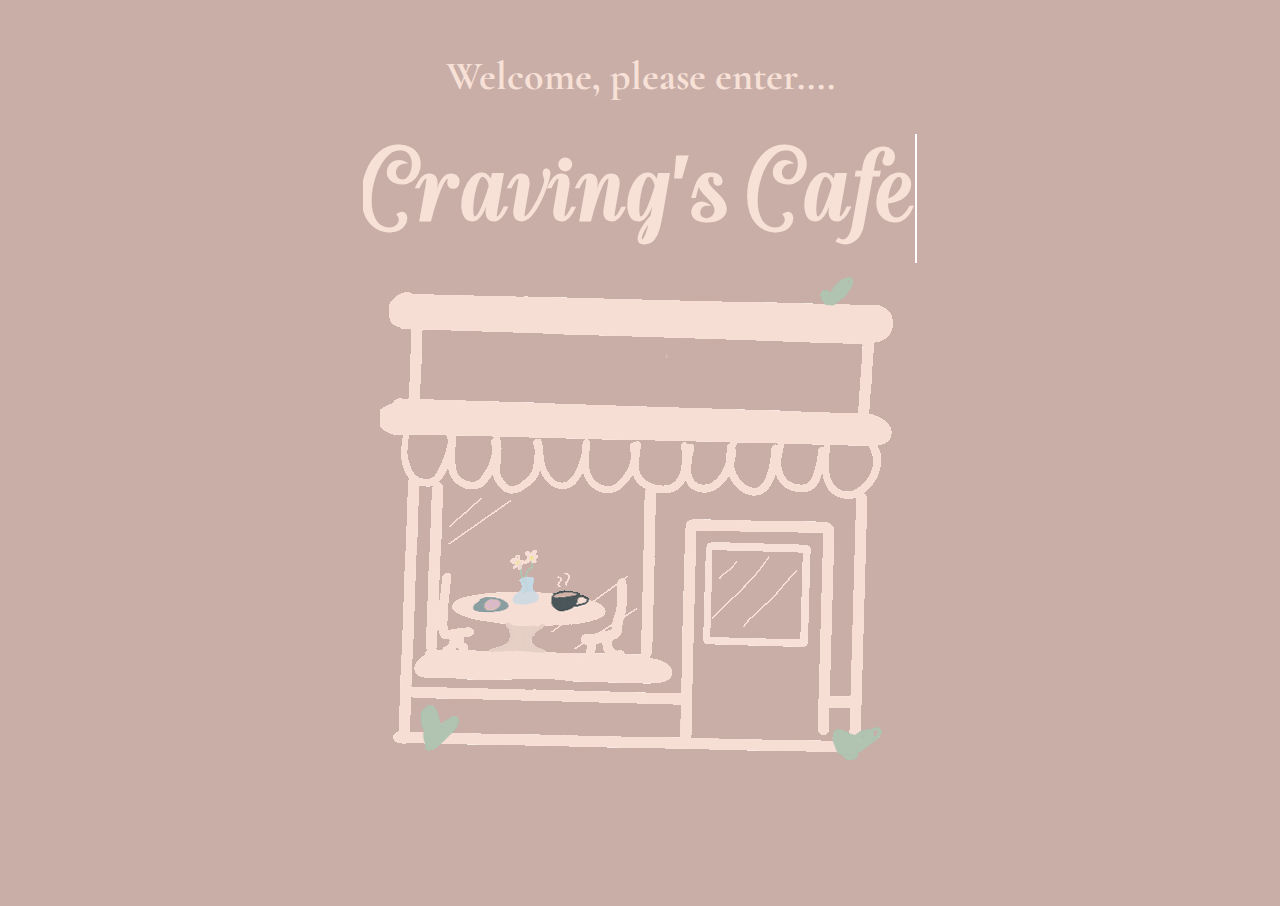
<file: index.html>
<!DOCTYPE html>
<html lang="en" dir="ltr">
  <head>
    <meta charset="utf-8">
    <title>Welcome</title>
    <link rel="stylesheet" href="style.css">
    <link rel="preconnect" href="https://fonts.googleapis.com">
<link rel="preconnect" href="https://fonts.gstatic.com" crossorigin>
<link href="https://fonts.googleapis.com/css2?family=Cormorant+Garamond:ital,wght@0,500;0,600;0,700;1,500;1,700&display=swap" rel="stylesheet">

  </head>
  <body class="bg1">
   <div class="centerallign">

<div class="">
<h3 class="color-beige">Welcome, please enter....</h3>
</div>
</div>
<div class="centerallign">
<div class="typed-out">
<h1 class="color-beige">Craving's Cafe</h1>
</div>
</div>
<div class="centerallign">
<a href="homepage.html">
<img src="library/ezgif.com-gif-maker.gif" alt="cafe outline">
</a>
</div>

  </body>
</html>
</file>
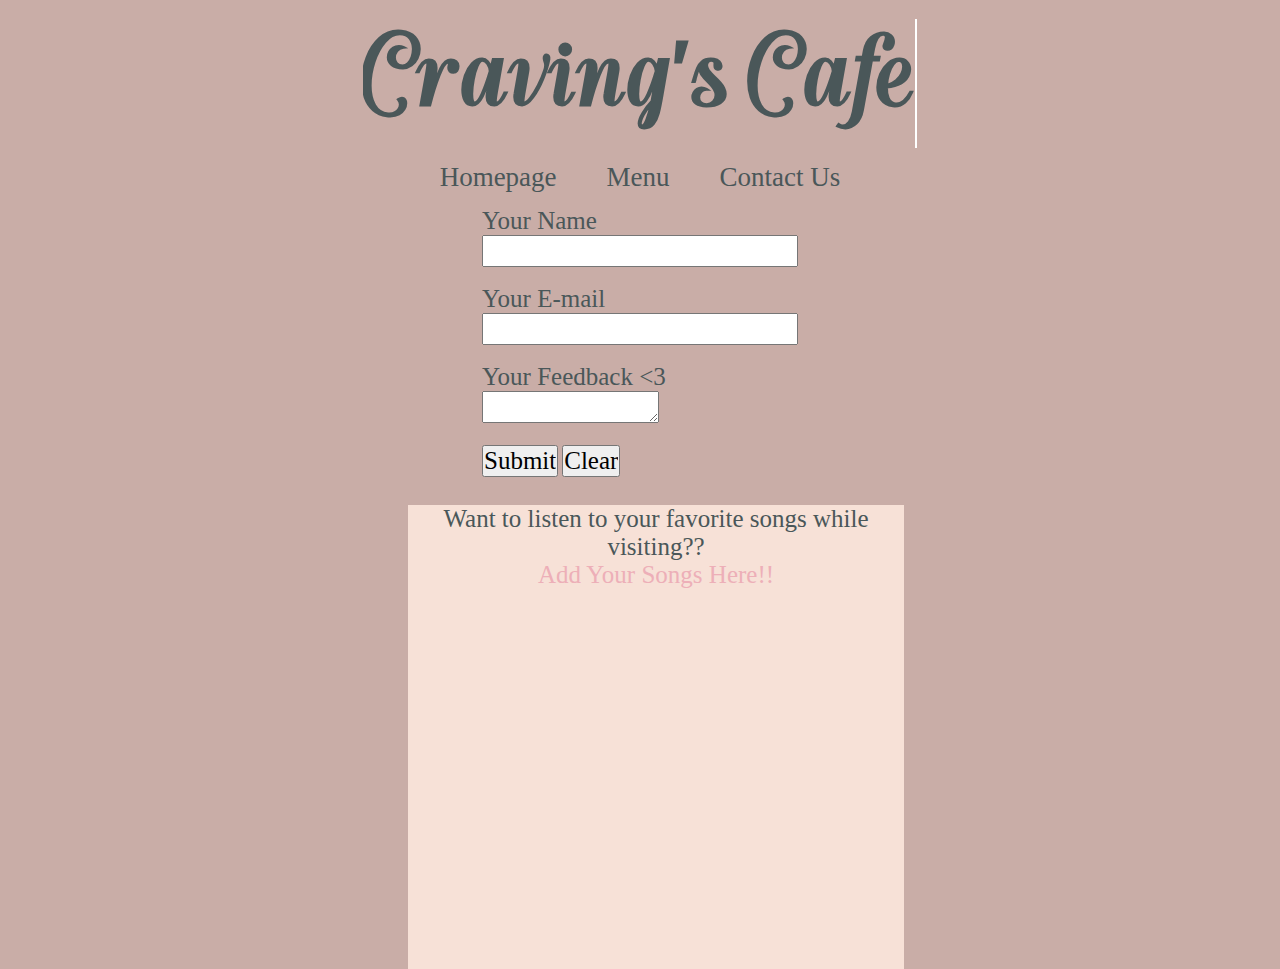
<file: contactus.html>
<!DOCTYPE html>
<html lang="en" dir="ltr">
  <head>
    <meta charset="utf-8">
    <title>Contact Us!!</title>
    <link rel="stylesheet" href="style.css">
  </head>
  <body>
    <body class="bg1">
    <div class="centerallign">
    <div class="typed-out">
    <h1 class="color-lightgreen"> Craving's Cafe </h1>
    </div>
    </div>
    <div class="navbar centerallign">
    <a href="homepage.html">Homepage</a>
    <a href="menu.html">Menu</a>
    <a href="contactus.html">Contact Us</a>
    </div>
  <div class="centerallign  color-lightgreen">
    <form action="" method="POST">
    <label for="fullName">Your Name</label> <br>
    <input type="text" name="fullName"><br><br>

    <label for="email">Your E-mail</label> <br>
    <input type="text" name="email"><br>
    <br>

    <label for="comments">Your Feedback <3</label> <br>
    <textarea name="comments"></textarea><br><br>

    <input type="submit" value="Submit">
    <input type="reset" value="Clear">
</form>
</div>
<div class="">
<p class="color-bg">dfxgchvjklk;wdhqg</p>
</div>
<div class="centerallign">
<div class="textbox">
<p class="color-lightgreen">Want to listen to your favorite songs while visiting??</p>
<p>Add Your Songs Here!! </p>
<iframe style="border-radius:12px" src="https://open.spotify.com/embed/playlist/5ycx0p7Z3yvrf4EY7wF0NP?utm_source=generator" width="100%" height="380" frameBorder="0" allowfullscreen="" allow="autoplay; clipboard-write; encrypted-media; fullscreen; picture-in-picture"></iframe>
</div>
  </body>
</html>
</file>
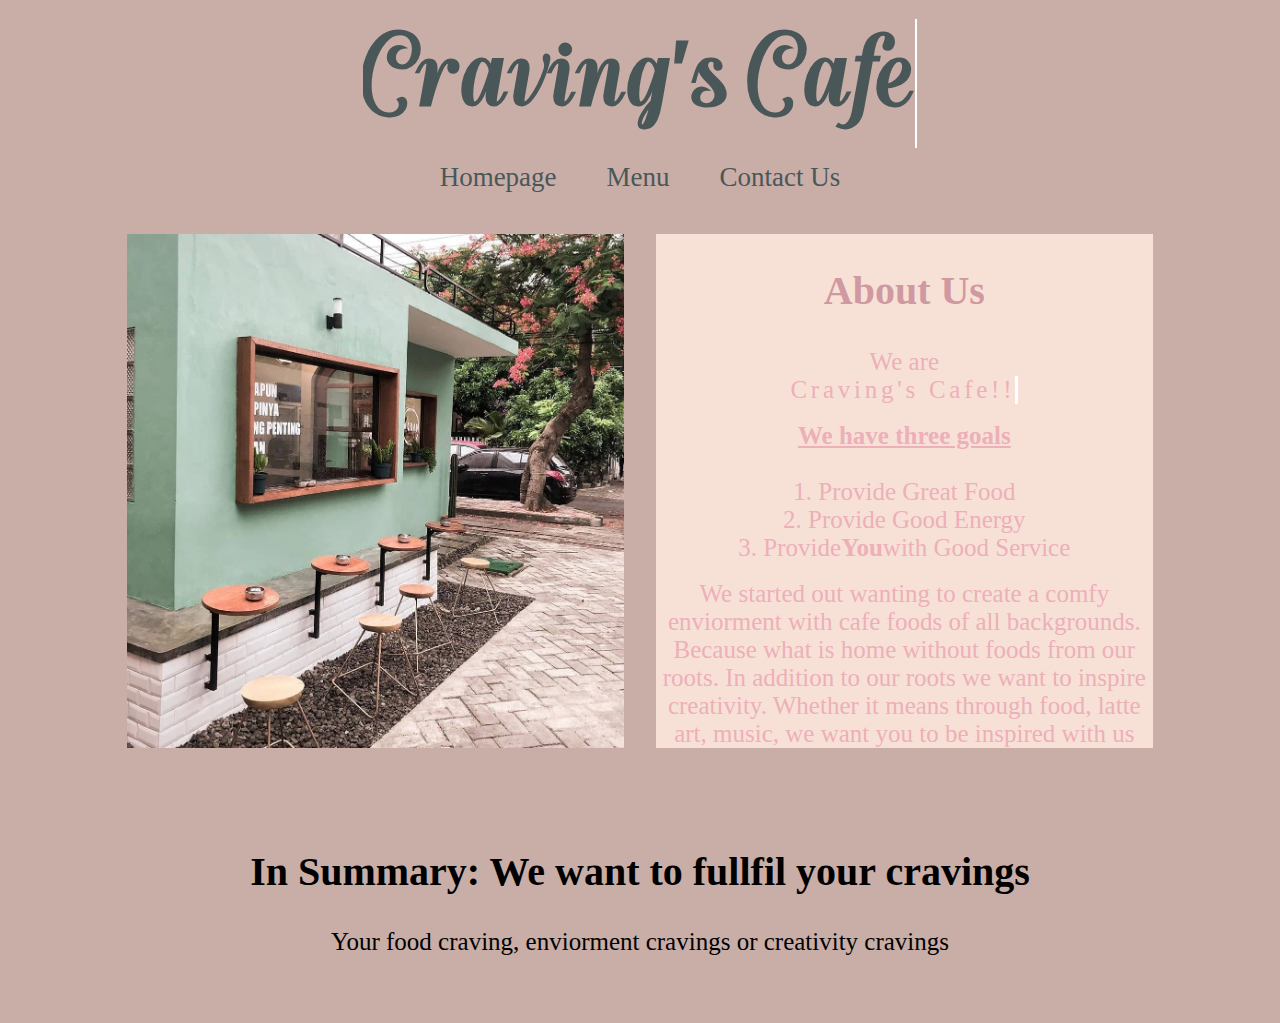
<file: homepage.html>
<!DOCTYPE html>
<html lang="en" dir="ltr">
  <head>
    <meta charset="utf-8">
    <title>HomePage</title>
    <link rel="stylesheet" href="style.css">  </head>
  <body class="bg1">
  <div class="centerallign">
<div class="typed-out">
  <h1 class="color-lightgreen"> Craving's Cafe </h1>
</div>
</div>
<div class="navbar centerallign">
<a href="homepage.html">Homepage</a>
<a href="menu.html">Menu</a>
<a href="contactus.html">Contact Us</a>
</div>

<div id="row" class="centerallign">
<img src="library/cafe3.jpg" alt="cafe exterior" style=height="40%" width="40%">
<div class="textbox">
<h3 class="color-boldpink">About Us</h3>
<p>We are <p class=typed-out>Craving's Cafe!!</p></p>
<br>
<p><u><b>We have three goals</b></u><p>
  <br>
<p>1. Provide Great Food</p>
<p>2. Provide Good Energy</p>
<p>3. Provide <b>You</b> with Good Service</p>
<br>
<p>We started out wanting to create a comfy enviorment with cafe foods of all backgrounds. Because what is home without foods from our roots. In addition to our roots we want to inspire creativity. Whether it means through food, latte art, music, we want you to be inspired with us</p>
</div>
<div class="parallax centerallign">
<div id="row" class="textbox2 centerallign">
<h3>In Summary: We want to fullfil your cravings</h3>
<p>Your food craving, enviorment cravings or creativity cravings</p>
</div>
</div>

  </body>
</html>
</file>
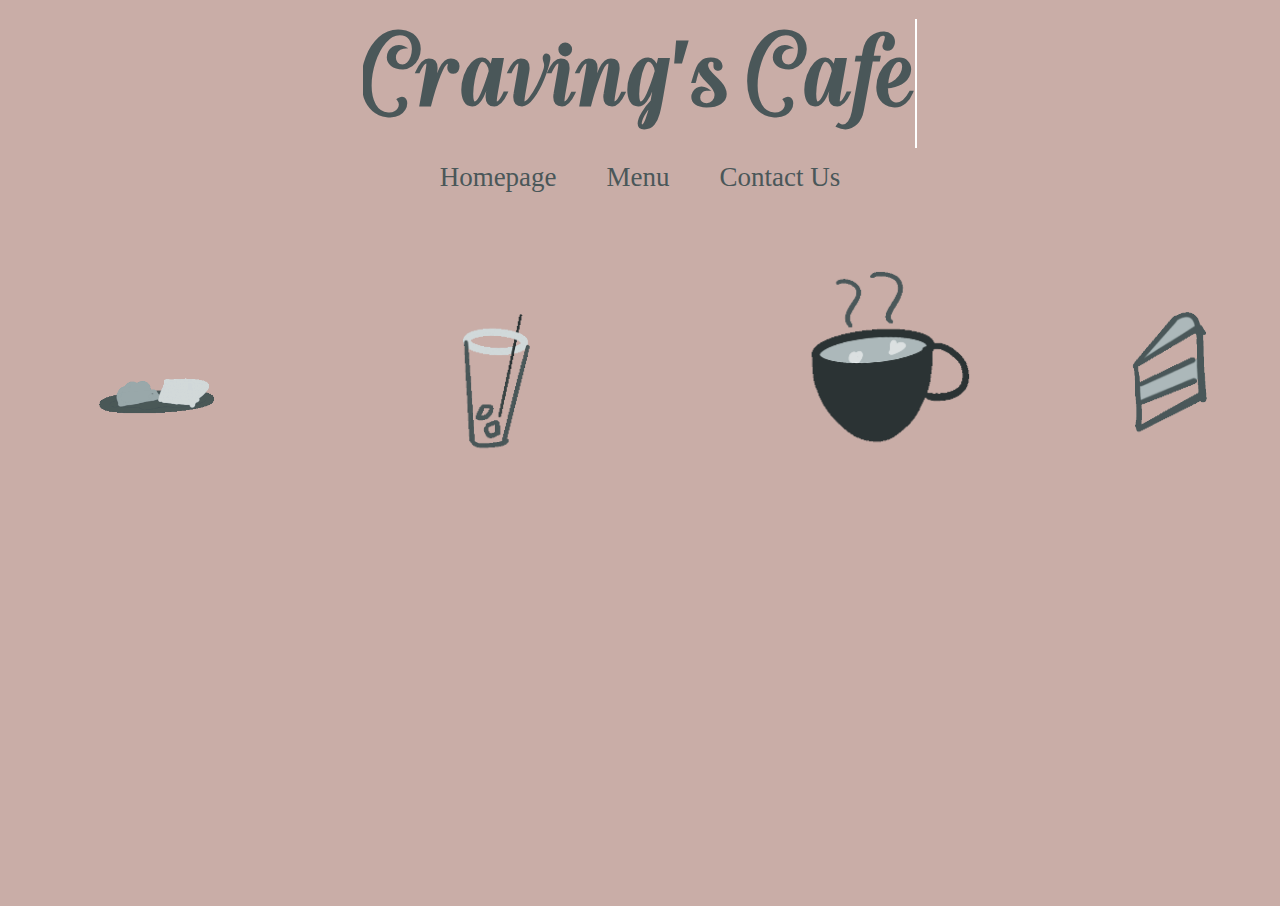
<file: menu.html>
<!DOCTYPE html>
<html lang="en" dir="ltr">
  <head>
    <meta charset="utf-8">
    <title>Menu</title>
    <link rel="stylesheet" href="style.css">
  </head>
  <body>
    <body class="bg1">
    <div class="centerallign">
    <div class="typed-out">
    <h1 class="color-lightgreen"> Craving's Cafe </h1>
    </div>
    </div>
    <div class="navbar centerallign">
    <a href="homepage.html">Homepage</a>
    <a href="menu.html">Menu</a>
    <a href="contactus.html">Contact Us</a>
    </div>
  <br>
  <br>
  <br>
<div class="centerallign">
<a class="textbox3"href="foods.html">
<img src="library/actualgood.gif" alt="Actual Food" height="100%" width="65%"></a>
<a class="textbox3"href="colddrinks.html">
<img src="library/colddrink.gif" alt="Cold Drinks" height="100%" width="65%"></a>
<a class="textbox3"href="hotdrinks.html">
<img src="library/hotdrink.gif" alt="Actual Food" height="100%" width="65%"></a>
<a href="pasteries.html">
<img src="library/cake.gif" alt="Actual Food" height="100%" width="85%"></a>
</div>

  </body>
</html>
</file>
<file: style.css>
* {
  box-sizing: border-box;
  padding: 0px;
  margin: 0px;

}

body, html{
  padding: .4em;
  margin: .2em;
  height: 100%;
  background-size: cover;
}

@font-face{
  font-family: title;
  src: url(library/handy-quomte-font/HandyQuomteRegular-6YLLo.ttf);
}

 h3{
   font-family: 'Cormorant Garamond', serif;
   font-weight: bold;
   font-size: 40px
 }

 h1{
font-family: title;
font-size: 10vmin;
 }

 p,label,input{
font-family: 'Cormorant Garamond', serif;
font-size: 25px;
text-align: center;
 }
 div,h1,p,h3,img, br{
   display: flex;
 }
h3{
  margin-block-start: 0.83em;
  margin-block-end: 0.83em;
  margin-inline-start: 0px;
  margin-inline-end: 0px;

}
.bg1{
background-color: #c9ada7;
 }
 .bg2{
background-color: #DEDBD2;
 }
.parallax {
  /* The image used */
  background-image: url("https://i.pinimg.com/564x/43/93/eb/4393eb5021b82ca6aa121ac46653f008.jpg");

  /* Set a specific height */
  height: 100%;
  width: 100%;
  margin: 40px;

  /* Create the parallax scrolling effect */
  background-attachment: fixed;
  background-position: center;
  background-repeat: no-repeat;
  background-size: cover;
}
 .navbar {
     overflow: hidden;
     background-color: #c9ada7;
     width: 100%;
     font-family: 'Cormorant Garamond', serif;
     font-weight: 500;
     z-index: 500;
}
      .navbar a {
        display: flex;
        color: #4A5759;
        padding: 14px 25px;
        text-decoration: none;
        font-size: 3vmin;
      }

      .navbar a:hover {
        background: #F7E1D7;
        color: #EDAFB8;
      }

      .navbar a.active {
        border-bottom: 5rem solid #EDAFB8;
        border-right: 5rem solid #EDAFB8;
        border-top: 5rem solid #EDAFB8;
      }

 .allignleft{
  display: flex;
justify-content: flex-start;
 }

.allignright{
display: flex;
justify-content: flex-end;
}

.centerallign{
  display: flex;
   justify-content:center;
 }

.color-beige{
color: #F7E1D7;
 }
 .color-lightgreen{
  color: #4A5759;
}
.color-boldpink{
color: #D099A1;
}
.color-bg{
  color: #c9ada7;
}
 /* Typing out effect from css-tricks */
  /* https://css-tricks.com/snippets/css/typewriter-effect/ */
 @keyframes typing {
   from { width: 0 }
   to { width: 30vw }
 }

 @keyframes blink-caret {
  from, to { border-color: transparent }
  50% { border-color: inherit; }
}


 .typed-out {
   overflow: hidden;
   border-right: .15em solid white;
   white-space: nowrap;
   margin: 0 auto;
   letter-spacing: .15em;
   animation:
     typing 2.5s steps(40, end),
     blink-caret .75s step-end infinite;

 }

 #row{
   display: flex;
   margin-top: 3vh;
   margin-bottom: 3vh;
   flex-wrap: wrap;
 }

 .textbox{
    background-color: #F7E1D7;
    color: #EDAFB8;
    height: inherit;
    width: 40%;
    margin-left:2rem;
    flex-direction: column;
    align-items: center;

 }

 .textbox3{
    background-color: #c9ada7;
    color: #EDAFB8;
    height: inherit;
    width: 70%;
    margin-left:2rem;
    flex-direction: row;
    justify-content: space-between;
 }
</file>
